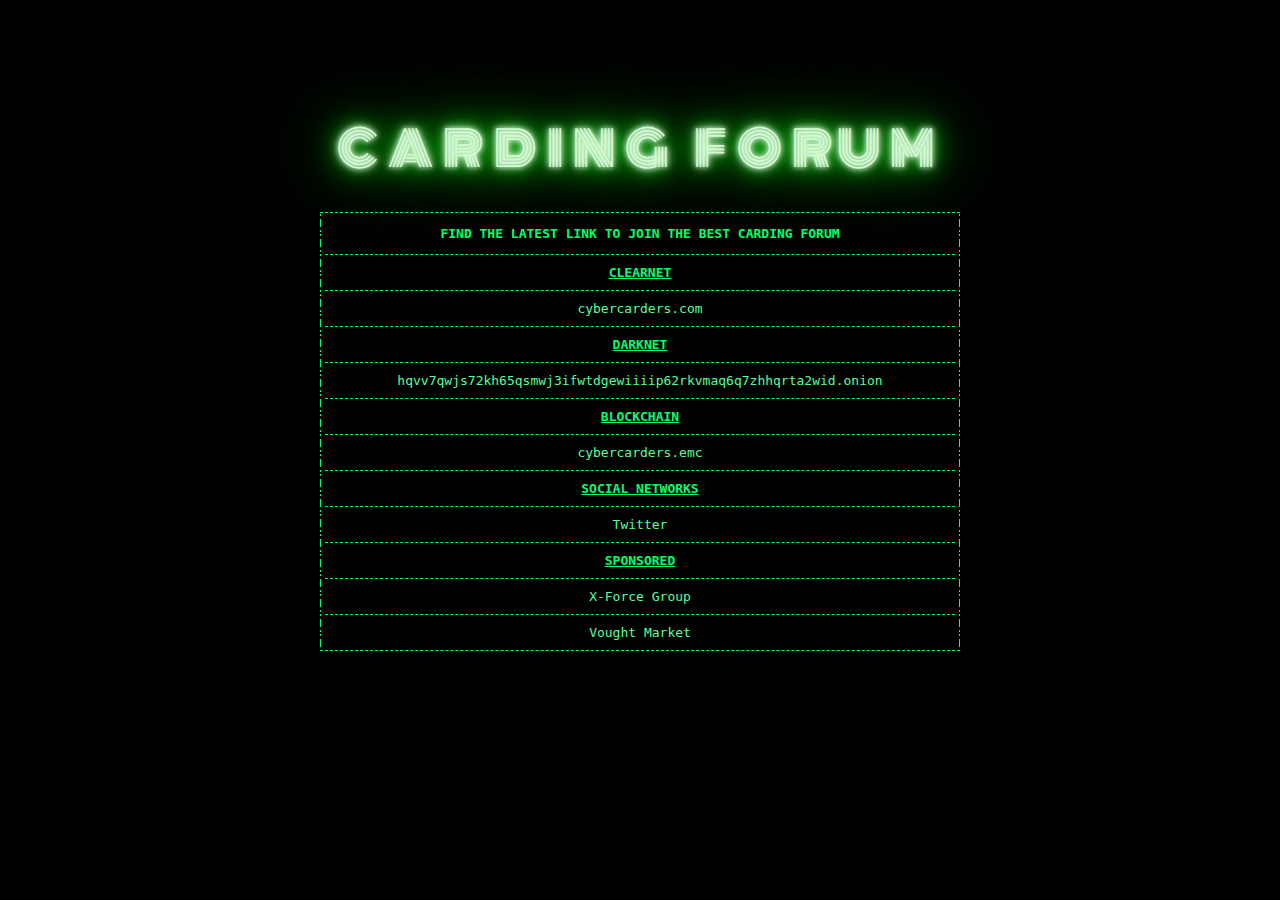
<file: index.html>
<!DOCTYPE HTML>
<html lang=en>
<head>
<meta charset="utf-8">
<meta http-equiv="X-UA-Compatible" content="IE=Edge,Chrome=1,requiresActiveX=true" />
<meta name="viewport" content="width=device-width, initial-scale=1.0" />
<meta name="msvalidate.01" content="E16F1246F0EE95C0D9AB399461F49603" />
<meta name="twitter:card" content="summary_large_image">
<meta name="twitter:site" content="@TheCardingTeam">
<meta name="twitter:title" content="Carding Forum Portal">
<meta name="twitter:description" content="Find the latest link to join the best carding forum.">
<meta name="twitter:image" content="https://carding.link/money.jpg">
<meta name="description" content="Find the latest link to join the best carding forum." />
<meta property="og:description" content="Find the latest link to join the best carding forum." />
<meta property="twitter:description" content="Find the latest link to join the best carding forum." />
<link rel="canonical" href="https://carding.link/" />
<meta property="og:site_name" content="Carding Forum Portal" />
<meta property="og:type" content="website" />
<meta property="og:title" content="Carding Forum Portal" />
<meta property="twitter:title" content="Carding Forum Portal" />
<meta property="og:url" content="https://carding.link/" />
<meta property="og:image" content="https://carding.link/money.jpg" />
<meta property="twitter:image" content="https://carding.link/money.jpg" />
<meta property="twitter:card" content="summary" />
<link href="favicon.ico" rel="icon" type="image/x-icon" />
<link rel="apple-touch-icon" href="money.jpg" />
<link rel="stylesheet" type="text/css" href="style.css">
<meta name="msapplication-TileColor" content="#da532c">
<meta name="theme-color" content="#ffffff">
<title>Carding Forum Portal</title>
</head>
<body oncopy="return false" oncut="return false" onpaste="return false">
<div class="container">
<div class="custom-logo">
Carding Forum
</div>
<br>
<h1 class="seo">Carding Forum Portal</h1>
<div class="box-pre">
  <div class="index-what-pre">
    <p><b>FIND THE LATEST LINK TO JOIN THE BEST CARDING FORUM</b></p>
  </div>
  <div class="table-pre">
    <div class="rows">
      <span class="col-1"><b><u>CLEARNET</u></b></span>
    </div>
    <div class="rows">
      <span class="col-1"><a href="https://cybercarders.com/" title="Carding Forum">cybercarders.com</a></span>
    </div>
    <div class="rows">
      <span class="col-1"><b><u>DARKNET</u></b></span>
    </div>
    <div class="rows">
      <span class="col-1"><a href="http://hqvv7qwjs72kh65qsmwj3ifwtdgewiiiip62rkvmaq6q7zhhqrta2wid.onion/" title="Carding Forum">hqvv7qwjs72kh65qsmwj3ifwtdgewiiiip62rkvmaq6q7zhhqrta2wid.onion</a></span>
    </div>
    <div class="rows">
      <span class="col-1"><b><u>BLOCKCHAIN</u></b></span>
    </div>
    <div class="rows">
      <span class="col-1"><a href="http://cybercarders.emc/" title="Carding Forum">cybercarders.emc</a></span>
    </div>
    <div class="rows">
      <span class="col-1"><b><u>SOCIAL NETWORKS</u></b></span>
    </div>
    <div class="rows">
      <span class="col-1"><a href="https://twitter.com/TheCardingTeam" title="@TheCardingTeam" target="_blank">Twitter</a></span>
    </div>
    <div class="rows">
      <span class="col-1"><b><u>SPONSORED</u></b></span>
    </div>
    <!-- <div class="rows">
      <span class="col-1"><a href="https://chk.cards/" title="CHK.CARDS - Card Checking Service" target="_blank">CHK.CARDS</a></span>
    </div> -->
    <div class="rows">
      <span class="col-1"><a href="https://xforce.group/" title="X-Force - Telegram Group for Carders" target="_blank">X-Force Group</a></span>
    </div>
    <div class="rows">
      <span class="col-1"><a href="https://vought.cm/" title="Vought Market" target="_blank">Vought Market</a></span>
    </div>
  </div>
</div>
</div>
<div class="seo">
  <a href="/" title="Home">Home</a>
</div>
<div class="seo">
  <h2>carding</h2>
  <h2>carding team</h2>
  <h2>carding forum</h2>
  <h2>carding forum</h2>
  <h2>black market</h2>
  <h2>freebies</h2>
  <h2>forum</h2>
  <h2>carder</h2>
  <h2>carders</h2>
  <h2>cardable sites</h2>
  <h2>private carding forum</h2>
  <h2>carding forums 2019</h2>
  <h2>tor carding forum</h2>
  <h2>best carding forum</h2>
  <h2>fraudstars</h2>
  <h2>cdgfrm.com</h2>
  <h2>carding.team</h2>
  <h2>carding.forum</h2>
  <h2>fraudstars.net</h2>
  <h2>cardingforum.co</h2>
  <h2>altenen</h2>
  <h2>altenen scam</h2>
  <h2>altenens.org scam</h2>
  <h2>vought.cards</h2>
  <h2>vought.cyou</h2>
  <h2>vought.cm</h2>
</div>
<script>
var ctn = document.querySelector('.container');
if(typeof ctn === "undefined") {}
else{
if(ctn){
var w1 = document.querySelector('.container').clientWidth;
var w2 = window.screen.availWidth;
var meta = document.createElement('meta');
meta.setAttribute('name', 'viewport');
meta.setAttribute('content', 'width=device-width,initial-scale=' + (w2/w1));
document.getElementsByTagName('head')[0].appendChild(meta);
}
}
</script>
<script type="application/ld+json">
{
"@context": "https://schema.org",
"@type": "WebSite",
"url": "https://carding.link/"
}
</script>
</body>
</html>
</file>
<file: style.css>
@import url('https://fonts.googleapis.com/css?family=Monoton&display=swap');

html{
  -webkit-text-size-adjust: none;
  -webkit-font-smoothing: antialiased;
    height: 100%;
}
body {
  width:100%;
  margin:0;
  background-color:black;
  color:#00ff66;
}
input::-webkit-outer-spin-button,
input::-webkit-inner-spin-button { -webkit-appearance: none; }
input[type="number"]{ -moz-appearance: textfield; }
a {
  color:#54ff98;
  text-decoration: none;
}

.seo {
	text-align: center;
	position: absolute;
    top: -9999px;
    left: -9999px;
}

.grid:before {
    position: absolute;
    content: '';
    width: 100%;
    height: 100%;
    pointer-events: none;
}

.custom-logo {
  animation: pulse 2.5s infinite ease-in-out;
  position:relative;
  text-align: center;
  margin-top: 12px;
  margin-bottom: 8px;
  letter-spacing: 10px;
  text-transform: uppercase;
  font-size: 3em;
  font-family: 'Monoton', cursive;
  color: #cfc;
  text-shadow:
    0 0 5px #fff,
    0 0 10px #fff,
    0 0 20px #0f0,
    0 0 40px #0f0,
    0 0 80px #0f0;
}

.jGrowl-notification{
  border:solid 1px #00ff66;
}

pre {
  font-family: monospace;
}

.btn-sub
{
  background-color: #000;
  color: #00ff66;
  border: solid 1px #00ff66;
  padding: 0.8rem 1rem;
  font-size: 1rem;
  display: block;
  cursor: pointer;
  width: 150px;
}

.btn-copy
{
  background-color: #000;
  color: #00ff66;
  border: solid 1px #00ff66;
  cursor: pointer;
  width: 46px;
}

textarea{
  width:99%;
  background-color: #000;
  color: #00ff66;
  border: solid 1px #00ff66;
}
input[type=text]{
  background-color: #000;
  color: #00ff66;
  border: solid 1px #00ff66;
  height:1.5rem;
}
input[type=number] { width: 80px; }
input[type=checkbox] {
  position: relative;
  margin:0;
  width:12px;
  height:12px;
}
input[type=checkbox]:before,
input[type=checkbox]:after{
  position: absolute;
  content:"";
  display: block;
}
input[type=checkbox]:before{
  z-index:1;
  top:0;
  left:0;
  width:12px;
  height:12px;
  background-color:#000;
  border: solid 1px #00ff66;
}
input[type=checkbox]:checked:after{
  z-index:2;
  top:-4px;
  left:6px;
  width:6px;
  height:12px;
  border-style:solid;
  border-color:#00ff66;
  border-width:0 1px 1px 0;
  transform: rotate(45deg);
}

.log_warn {color: red;}
.log_error {color: red; background: black;}
.container{
  margin: 0 auto;
  width: 640px;
  padding-top:100px;
  padding-bottom:100px;
}
.subscribe{
  width: 100%;
}
.subscribe td{
  white-space: nowrap;
}

#qrcode {
  position: absolute;
  padding-top: 270px;
  padding-left: 50px;
}

#qrcode img {
  border: 5px solid #fff;
}

#textkey {
  position: absolute;
  padding-top: 290px;
  padding-left: 270px;
}

#textareakey {
  resize:none;
}

.top-menu{
  position:absolute;
  right: 100px;
  top: 15px;
  height:20px;
}

.language-picker
{
  position:absolute;
  right: 0;
  top: 15px;
  height:20px;
}
.top-menu > span,
.top-menu > a,
.language-picker > a {
  position: relative;
  text-decoration: none;
  float:left;
  padding-left:10px;
  padding-right:10px;
}

.top-menu > span:before,
.top-menu > a:not(:last-child)::before,
.language-picker > a:not(:last-child)::before{
  position: absolute;
  right:0;
  top:15%;
  bottom:15%;
  content:"";
  display:block;
  width:0;
  border-right:solid 1px #54ff98;
}

pre a{
  text-decoration:none;
}

.pre-login{
  position: relative;
  height:120px;
  transform: scale(0.88);
}
.pre-login > a{
  position: absolute;
  top:50%;
  left:50%;
  transform: translate(-50%, -50%);
}

.box-panel-head, 
.box-panel-content{
  margin-left:-60px;
  margin-right:-60px;
}
.box-panel-head{
  text-align: center;
  padding-top:10px;
  padding-bottom:10px;
}
.box-panel-head h1{
  font-size:14px;
}

.box-panel-content{
  border-top:#00ff66 dashed 1px;
  padding:30px;
}

.box-pre{
  position: relative;
  padding-left:60px;
  padding-right:60px;
  border-top: #00ff66 dashed 1px;
  border-bottom: #00ff66 dashed 1px;
  font-family: monospace;
}
.box-pre:before,
.box-pre:after{
  position: absolute;
  top:0;
  bottom:0;
  content:"";
  display: block;
  width:1px;
  overflow:hidden;
  background-image:linear-gradient(to bottom, transparent 5%, #00ff66 5%,#00ff66 15%,transparent 15%,transparent 30%,#00ff66 30%, #00ff66 70%, transparent 70%,transparent 85%, #00ff66 85%,#00ff66 95%,transparent 95%,transparent 100%);
  background-size: 1px 20px;
  background-repeat: repeat-y;
}
.box-pre:before{left:0;}
.box-pre:after{right:0;}
.box-pre > h3{
  text-align: center;
}
.box-pre > h3:not(:last-child){
  margin-bottom:10;
}
.box-pre > h3 + p{
  margin-top:0;
}
.index-what-pre{
  text-align: center;
}
.index-what-pre > a{
  display: inline-block;
  margin-bottom: 1em;
}
.table-pre{
  margin-left:-60px;
  margin-right:-60px;
  padding-left:5px;
  padding-right:5px;
}
.table-pre > .rows{
  display: -webkit-box;
  display: -moz-box;
  display: -ms-flexbox;
  display: -webkit-flex;
  display: flex;
  -webkit-box-orient: horizontal;
  -webkit-box-direction: normal;
  -moz-box-orient: horizontal;
  -moz-box-direction: normal;
  -webkit-flex-direction: row;
  -ms-flex-direction: row;
  flex-direction: row;
  border-top: #00ff66 dashed 1px;
}
.table-pre > .rows > [class^=col-]{
  position: relative;
  display: block;
  text-align: center;
  padding-top:10px;
  padding-bottom:10px;
}
.table-pre > .rows > [class^=col-]:before{
  position: absolute;
  top:8px;
  bottom:8px;
  right:0;
  display:block;
  width:0;
  border-style:solid;
  border-color:#00ff66;
}
.table-pre > .rows.dashed > [class^=col-]:before{
  border-style:dashed;
}
.table-pre > .rows.none > [class^=col-]:before{
  border-width:0 !important;
}
.table-pre > .rows > [class^=col-]:not(:last-child):before{
  content:"";
  border-width:0 1px 0 0;
}

.line-through {
  text-decoration:line-through
}

.footer {
  text-align: center;
  padding-bottom:5px;
}

.footer > a {
  text-decoration: none;
  margin-left: 10px;
  margin-right: 10px;
}

.table-pre > .rows > .col-1{-webkit-box-flex: 1;-moz-box-flex: 1;-webkit-flex: 1;-ms-flex: 1;flex: 1;}
.table-pre > .rows > .col-2{-webkit-box-flex: 2;-moz-box-flex: 2;-webkit-flex: 2;-ms-flex: 2;flex: 2;}
.table-pre > .rows > .col-3{-webkit-box-flex: 3;-moz-box-flex: 3;-webkit-flex: 3;-ms-flex: 3;flex: 3;}
.table-pre > .rows > .col-4{-webkit-box-flex: 4;-moz-box-flex: 4;-webkit-flex: 4;-ms-flex: 4;flex: 4;}
.table-pre > .rows > .col-5{-webkit-box-flex: 5;-moz-box-flex: 5;-webkit-flex: 5;-ms-flex: 5;flex: 5;}
.table-pre > .rows > .col-6{-webkit-box-flex: 6;-moz-box-flex: 6;-webkit-flex: 6;-ms-flex: 6;flex: 6;}
.table-pre > .rows > .col-7{-webkit-box-flex: 7;-moz-box-flex: 7;-webkit-flex: 7;-ms-flex: 7;flex: 7;}
.table-pre > .rows > .col-8{-webkit-box-flex: 8;-moz-box-flex: 8;-webkit-flex: 8;-ms-flex: 8;flex: 8;}
.table-pre > .rows > .col-9{-webkit-box-flex: 9;-moz-box-flex: 9;-webkit-flex: 9;-ms-flex: 9;flex: 9;}

.intl-tel-input .country-list{
  background-color:#000 !important;
}

.login-panel{
  text-align: center;
  height:160px;
  padding-top:90px;
  background-image: url(../images/ASCII-logo.png);
  background-repeat: no-repeat;
  background-position: 50% 50%;
}
.login-panel .login-form-row{
  margin:10px 0;
}
.login-form-row input{
  color:#00ff66;
  border:solid 1px #00ff66;
  background:transparent;
  background-color:transparent;
}

button{
  color:#00ff66;
  border:solid 1px #00ff66;
}

.login-form-row button{
  background:transparent;
  background-color:transparent;
}
.pressed {
  color:#646464;
  border:solid 1px #646464;
  background:transparent;
  background-color:transparent;
}
.login-form-row input{
  padding-top:5px;
  padding-bottom:5px;
  width:240px;
}
.login-form-row input[type=tel]{
  letter-spacing:1px;
}
.login-form-row input[type=number]{
  text-align: center;
  letter-spacing:4px;
}
.login-form-row input[type=text]{
  text-align: center;
  letter-spacing:2px;
}
.login-form-row button{
  cursor: pointer;
  padding:8px 16px;
}
.user-index{
  height:250px;
  background-image: url(../images/ASCII-logo.png);
  background-repeat: no-repeat;
  background-position: 50% 50%;
}
.table-pre.user-table > .rows > .col-1{
  padding:20px;
  text-align:left;
}
.view-list-item{
  margin-top:1em;
  margin-bottom:1em;
}
.view-list-item:before,
.view-list-item:after{
  display: table;
  content:"";
}
.view-list-item:after{
  clear:both;
}
.view-list-item > [class^=col-]{
  float:left;
  padding-left:10px;
}
.view-list-item > [class^=col-]:first-child{
  padding-left:0;
}
.view-list-item .col-2{
  width:80px;
  white-space:nowrap;
  overflow:hidden;
  text-overflow:ellipsis;
}
#invitation_qrcode > canvas,
#invitation_qrcode > img{
  display: block;
  margin:0 auto;
  border:solid 3px #00ff66;
}
.table-pre.user-table #invitation_url{
  text-align:center;
}

@keyframes pulse {
  0% {
    text-shadow: 0 0 2.5px #fff, 0 0 5px #fff, 0 0 10px #0f0, 0 0 20px #0f0,
      0 0 40px #0f0;
  }
  50% {
    text-shadow: 0 0 5px #fff, 0 0 10px #fff, 0 0 20px #0f0, 0 0 40px #0f0,
      0 0 80px #0f0;
  }
  100% {
    text-shadow: 0 0 2.5px #fff, 0 0 5px #fff, 0 0 10px #0f0, 0 0 20px #0f0,
      0 0 40px #0f0;
  }
}

@media (max-width: 800px) {
  .layout.user{
    font-size:1.5rem;
  }
  .container{
    padding-left:10px;
    padding-right:10px;
    box-sizing: border-box;
    -webkit-box-sizing: border-box;
  }
  .table-pre.user-table #invitation_qrcode{
    margin: 50px;
  }
  #invitation_qrcode > canvas,
  #invitation_qrcode > img {
    width:100%;
  }
}
</file>
